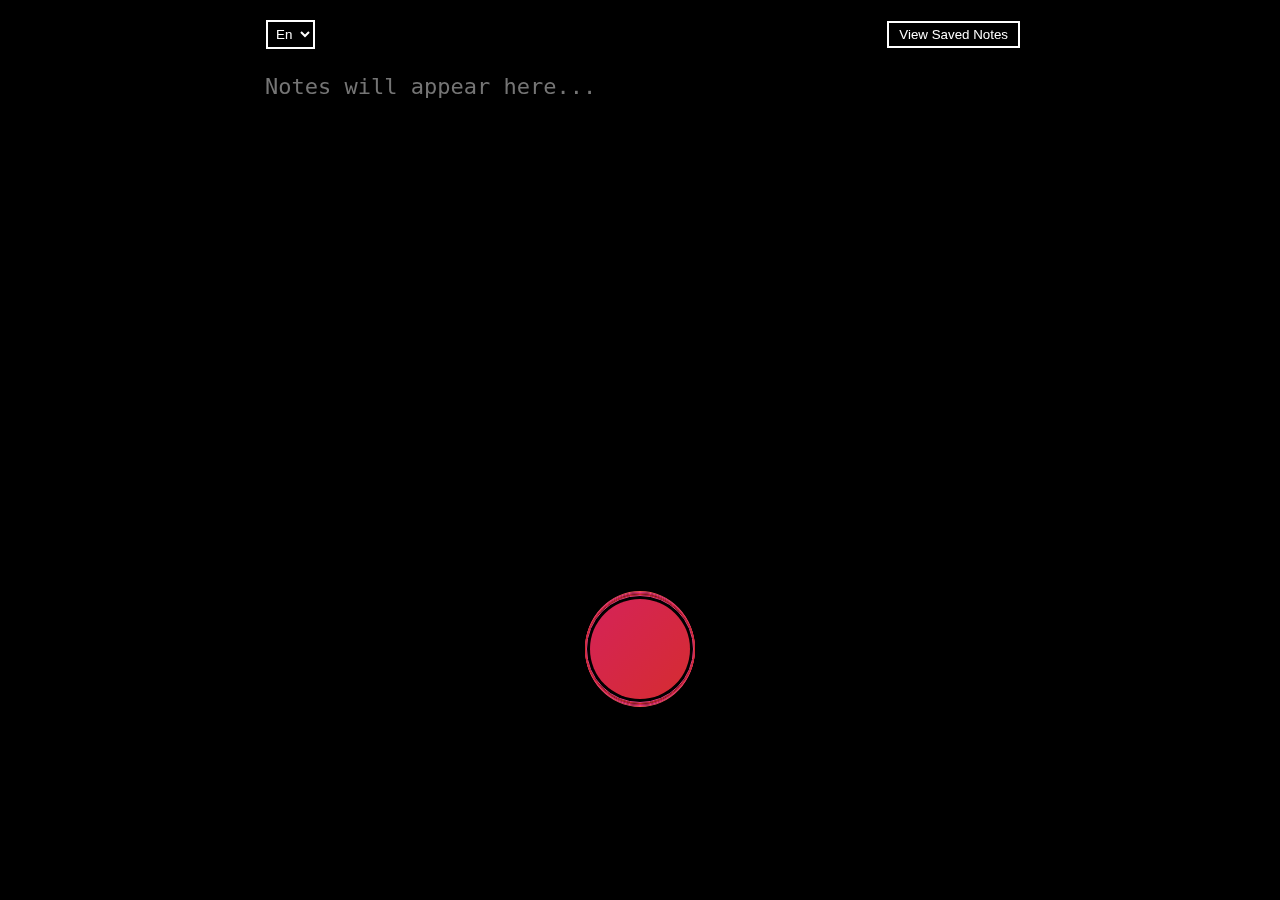
<file: index.html>
<!DOCTYPE html>
<html lang="en">

<head>
    <meta charset="UTF-8">
    <meta name="viewport" content="width=device-width, initial-scale=1.0">
    <meta name="description" content="Created by TheFeerid">
    <title>Voice to text</title>
    <link rel="stylesheet" href="https://site-assets.fontawesome.com/releases/v6.5.1/css/all.css">
    <link rel="stylesheet" href="https://site-assets.fontawesome.com/releases/v6.5.1/css/sharp-solid.css">
    <link rel="stylesheet" href="https://site-assets.fontawesome.com/releases/v6.5.1/css/sharp-regular.css">
    <link rel="stylesheet" href="https://site-assets.fontawesome.com/releases/v6.5.1/css/sharp-light.css">
    <link rel="stylesheet" href="https://site-assets.fontawesome.com/releases/v6.5.1/css/duotone.css" />
    <link rel="stylesheet" href="https://site-assets.fontawesome.com/releases/v6.5.1/css/brands.css" />
    <link rel="stylesheet" href="style.css">
</head>

<body>


    <div class="test-borders1">
        <div class="test-borders2">
            <div class="test-borders3">
                <div class="test-borders4">
                    <div class="test-borders5">
                        <button aria-label="record-toggle" type="button" class="test" id="record-toggle"><i
                                class="fa-solid fa-microphone"></i></button>
                    </div>
                </div>
            </div>
        </div>
    </div>


    <div class="container">
        <div id="controls">
            <header>
                <div class="select-box">
                    <label id="lang-label" for="language-select">Select language</label>
                    <select id="language-select" name="language-select">
                        <option value="en-US">En</option>
                        <option value="tr-TR">Tr</option>
                        <option value="az-AZ">Az</option>
                        <option value="es-ES">Es</option>
                        <option value="es-ES">Es</option>
                    </select>
                </div>
                <button id="view-notes">View Saved Notes</button>
            </header>
            <div class="textarea-box">
                <textarea id="transcript" placeholder="Notes will appear here..."></textarea>
                <button type="button" id="copy-text" aria-label="copy"><i class="fa-regular fa-copy"></i></button>
            </div>
        </div>
    </div>
    <canvas id="visualizer"></canvas>

    <script type="module" src="script.js"></script>
</body>

</html>
</file>
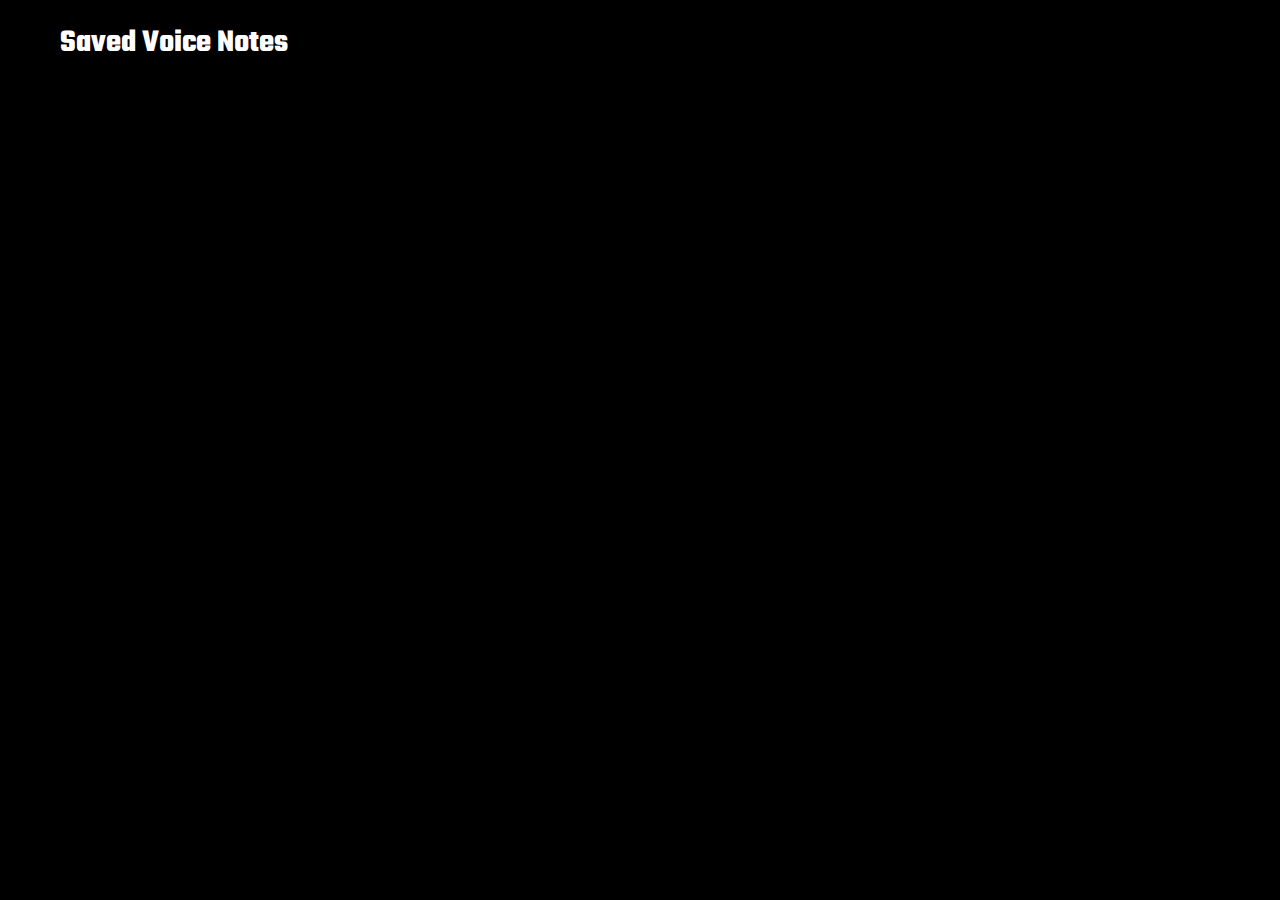
<file: view-notes.html>
<!DOCTYPE html>
<html lang="en">

<head>
    <meta charset="UTF-8">
    <meta name="viewport" content="width=device-width, initial-scale=1.0">
    <link rel="stylesheet" href="https://site-assets.fontawesome.com/releases/v6.5.1/css/all.css">
    <link rel="stylesheet" href="https://site-assets.fontawesome.com/releases/v6.5.1/css/sharp-solid.css">
    <link rel="stylesheet" href="https://site-assets.fontawesome.com/releases/v6.5.1/css/sharp-regular.css">
    <link rel="stylesheet" href="https://site-assets.fontawesome.com/releases/v6.5.1/css/sharp-light.css">
    <link rel="stylesheet" href="https://site-assets.fontawesome.com/releases/v6.5.1/css/duotone.css" />
    <link rel="stylesheet" href="https://site-assets.fontawesome.com/releases/v6.5.1/css/brands.css" />
    <link rel="stylesheet" href="style-saved.css">
    <title>Saved Voice Notes</title>
</head>

<body>
    <div class="sav-n">
        <div class="sav-n-h">
            <button onclick="window.location.href='index.html'"><i class="fa-solid fa-left"></i></button>
            <h1>Saved Voice Notes</h1>
        </div>

        <div id="notes-container"></div>
    </div>

    <script>
        const notesContainer = document.getElementById('notes-container');

        function displayNotes() {
            const notes = JSON.parse(localStorage.getItem('voiceNotes')) || [];
            notesContainer.innerHTML = '';
            notes.forEach((note, index) => {
                const noteElement = document.createElement('div');
                noteElement.innerHTML = `
                <div class="note-box">
                    <div class="note-b-main">
                        <div class="note-box-header">
                            <div class="note-h-1">
                                <p class=""><strong>Note ${index + 1}:</strong> ${note.text}</p>
                                <p><em>Date: ${note.date}</em></p>
                            </div>
                        </div>    
                        <button class="del-btn" onclick="deleteNote(${index})"><i class="fa-solid fa-trash"></i> </button>
                    </div>
                    <div class="line"></div>
                </div>
                `;
                notesContainer.appendChild(noteElement);
            });
        }

        function deleteNote(index) {
            let notes = JSON.parse(localStorage.getItem('voiceNotes')) || [];
            notes.splice(index, 1);
            localStorage.setItem('voiceNotes', JSON.stringify(notes));
            displayNotes();
        }

        window.onload = displayNotes;
    </script>
</body>

</html>
</file>
<file: style.css>
* {
    margin: 0;
    padding: 0;
    box-sizing: border-box;
}

html,
body {
    width: 100%;
    height: 100%;
    background-color: #00000000;
    font-family: 'Lucida Sans', 'Lucida Sans Regular', 'Lucida Grande', 'Lucida Sans Unicode', Geneva, Verdana, sans-serif;
}

.container {
    width: 100%;
    height: 100%;
    display: flex;
    align-items: center;
    justify-content: center;
    background-color: rgba(0, 0, 0, 0.5);
    backdrop-filter: blur(30px);
}

#controls {
    max-width: 800px;
    width: 95%;
    height: 100%;
    color: #fff;
    display: flex;
    flex-direction: column;
    gap: 20px;
    padding: 20px;
}

#visualizer {
    width: 100%;
    height: 100%;
    background: #000;
    position: absolute;
    top: 0;
    left: 0;
    z-index: -1;
}

textarea {
    width: 100%;
    height: 200px;
    background-color: transparent;
    color: #fff;
    padding: 5px;
    outline: none;
    border: none;
    font-size: 22px;
    resize: none;
}

textarea::-webkit-scrollbar {
    width: 5px;
    background-color: #ffffff00;
    border-radius: 99px;
    border: 1px solid #ffffff05;
}

textarea::-webkit-scrollbar-button {
    display: none;
}

textarea::-webkit-scrollbar-thumb {
    background-color: #ffffff20;
    cursor: pointer;
    border-radius: 99px;
}

#copy-text {
    font-size: 26px;
    background-color: transparent;
    color: #fff;
    border: none;
    margin-top: 16px;
}

.textarea-box {
    display: flex;
    align-items: flex-start;
    gap: 10px;
}

option {
    background-color: transparent;
    color: #000;
}

.test {
    width: 100px;
    height: 100px;
    border-radius: 50%;
    border: none;
    background: linear-gradient(-45deg, #973030, #b92a61, #d52f23, #d52358);
    background-size: 400% 400%;
    animation: gradient 2s ease infinite;
    border: none;
    padding: 10px;
    color: #fff;
    border-radius: 50%;
    font-size: 32px;
}

@keyframes gradient {
    0% {
        background-position: 0% 50%;
    }

    50% {
        background-position: 100% 50%;
    }

    100% {
        background-position: 0% 50%;
    }
}

.test-borders1 {
    width: 110px;
    aspect-ratio: 1/1;
    border: 1px solid #ee5252;
    position: absolute;
    bottom: 15%;
    left: 50%;
    transform: translate(-50%, -50%);
    z-index: 99;
    border-radius: 50%;
    display: flex;
    align-items: center;
    justify-content: center;
    animation: 1s boranim linear infinite;
}

@keyframes boranim {
    0% {
        width: 110px;
        height: 110px;
    }

    33% {
        width: 120px;
        height: 120px;
    }

    66% {
        width: 125px;
        height: 125px;
    }

    100% {
        width: 110px;
        height: 110px;
    }
}

.test-borders2 {
    width: 110px;
    aspect-ratio: 1/1;
    border: 1px solid #e73c7e;
    z-index: 99;
    border-radius: 50%;
    display: flex;
    align-items: center;
    justify-content: center;
    animation: 3s boranim2 linear infinite;
}

@keyframes boranim2 {
    0% {
        width: 120px;
        height: 120px;
    }

    33% {
        width: 125px;
        height: 125px;
    }

    66% {
        width: 135px;
        height: 135px;
    }

    100% {
        width: 120px;
        height: 120px;
    }
}

.test-borders3 {
    width: 110px;
    aspect-ratio: 1/1;
    border: 1px solid #d52358;
    z-index: 99;
    border-radius: 50%;
    display: flex;
    align-items: center;
    justify-content: center;
    animation: 1.2s boranim3 linear infinite;
}

@keyframes boranim3 {
    0% {
        width: 125px;
        height: 125px;
    }

    33% {
        width: 130px;
        height: 130px;
    }

    66% {
        width: 135px;
        height: 135px;
    }

    100% {
        width: 125px;
        height: 125px;
    }
}

.test-borders4 {
    width: 110px;
    aspect-ratio: 1/1;
    border: 1px solid #d52f23;
    z-index: 99;
    border-radius: 50%;
    display: flex;
    align-items: center;
    justify-content: center;
    animation: 1.2s boranim4 linear infinite;
}

@keyframes boranim4 {
    0% {
        width: 105px;
        height: 105px;
    }

    33% {
        width: 115px;
        height: 115px;
    }

    66% {
        width: 135px;
        height: 135px;
    }

    100% {
        width: 105px;
        height: 105px;
    }
}

.test-borders5 {
    width: 110px;
    aspect-ratio: 1/1;
    border: 1px solid #e73c7e;
    z-index: 99;
    border-radius: 50%;
    display: flex;
    align-items: center;
    justify-content: center;
    animation: 2.6s boranim5 linear infinite;
}

@keyframes boranim5 {
    0% {
        width: 135px;
        height: 135px;
    }

    33% {
        width: 145px;
        height: 145px;
    }

    66% {
        width: 135px;
        height: 135px;
    }

    100% {
        width: 110px;
        height: 110px;
    }
}

header {
    display: flex;
    align-items: center;
    justify-content: space-between;
}

#language-select {
    width: fit-content;
    padding: 4px;
    background-color: transparent;
    color: #fff;
    border: 2px solid #fff;
    outline: none;
}

#view-notes {
    width: fit-content;
    padding: 4px 10px;
    background-color: transparent;
    color: #fff;
    border: 2px solid #fff;
    outline: none;
}

.select-box {
    display: flex;
    align-items: center;
    gap: 10px;
    font-size: 0px;
    margin-left: -4px;
}
</file>
<file: style-saved.css>
@import url('https://fonts.googleapis.com/css2?family=Baskervville+SC&family=Teko:wght@300..700&display=swap');

* {
    margin: 0;
    padding: 0;
    box-sizing: border-box;
}

html,
body {
    width: 100%;
    height: 100%;
    background-color: #000;
    font-family: "Teko", sans-serif;
    font-optical-sizing: auto;
    font-style: normal;
}

::-webkit-scrollbar {
    width: 6px;
    background-color: #000;
}

::-webkit-scrollbar-thumb {
    background-color: #ffffff20;
    border-radius: 99px;
}

button {
    cursor: pointer;
}

.note-box {
    padding: 10px 10px 0 10px;
    width: 100%;
    display: flex;
    flex-direction: column;
}

.note-box-header {
    display: flex;
    width: 100%;
}

.note-h-1 {
    width: 100%;
}

.del-btn {
    background-color: transparent;
    color: #fff;
    border: none;
    outline: none;
    display: flex;
    align-items: center;
    justify-content: center;
    padding-left: 4px;
    width: 40px;
    height: 40px;
    border-radius: 4px;
    border: 2px solid #fff;
}

.line {
    width: 100%;
    height: 1px;
    background-color: #fff;
}

.note-b-main {
    display: flex;
    justify-content: space-between;
    padding-bottom: 10px;
}

.sav-n {
    padding: 10px;
    width: 100%;
    height: 100vh;
    background-color: #000;
    color: #fff;
}

.sav-n-h {
    display: flex;
    align-items: center;
    padding: 10px;
    gap: 10px;
}

.sav-n-h button {
    width: 30px;
    height: 30px;
    background-color: transparent;
    border: none;
    font-size: 22px;
    color: #fff;
}
</file>
